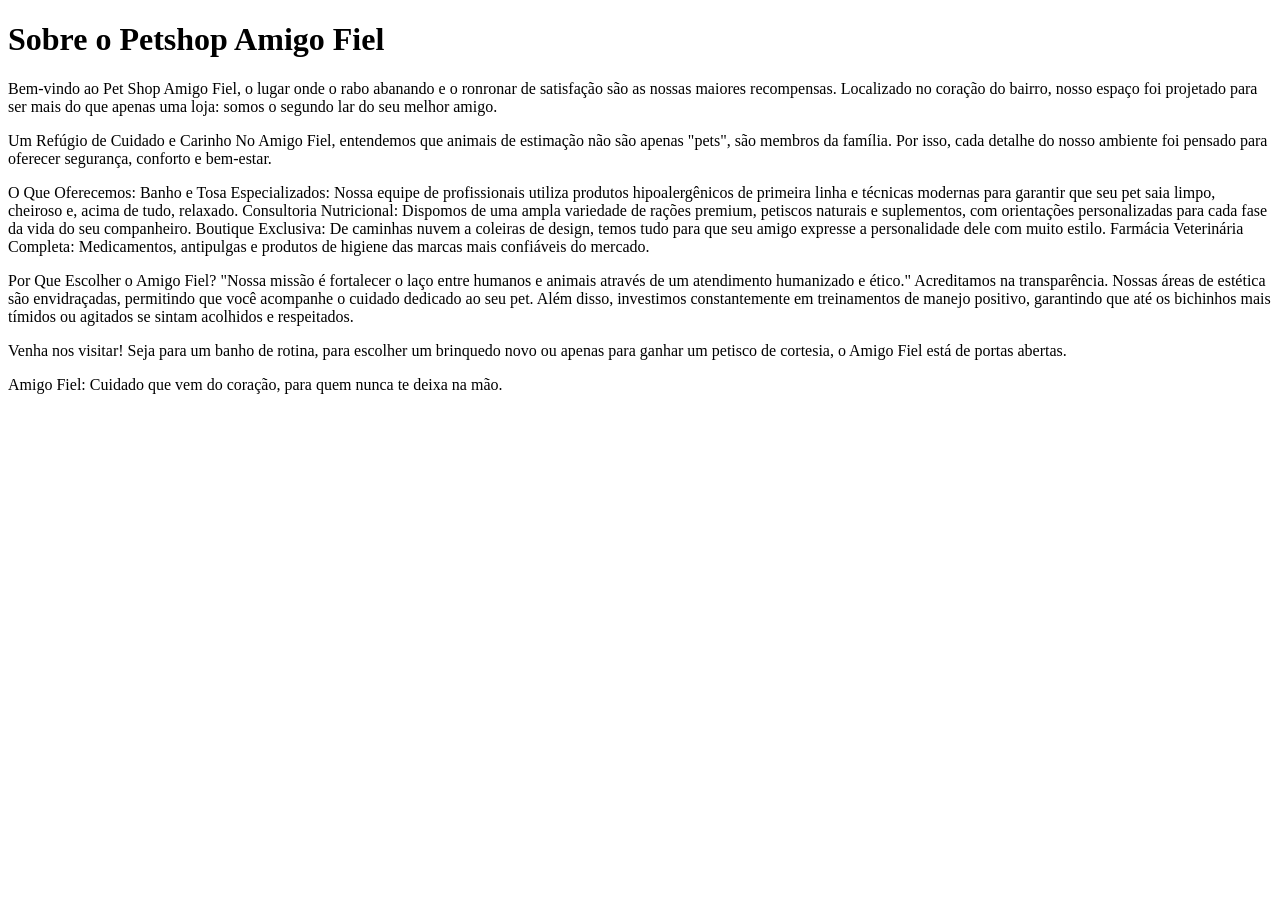
<file: sobre.html>
<!DOCTYPE html>
<html lang="pt-BR">
<head>
    <meta charset="UTF-8">
    <meta name="viewport" content="width=device-width, initial-scale=1.0">
    <title>Sobre a empresa</title>
</head>
<body>
    <header class="petshop">
        <h1>Sobre o Petshop Amigo Fiel</h1>
    </header>
    <section>
        Bem-vindo ao Pet Shop Amigo Fiel, o lugar onde o rabo abanando e o ronronar de satisfação são as nossas maiores recompensas. Localizado no coração do bairro, nosso espaço foi projetado para ser mais do que apenas uma loja: somos o segundo lar do seu melhor amigo.
        </section>

        <p>Um Refúgio de Cuidado e Carinho
No Amigo Fiel, entendemos que animais de estimação não são apenas "pets", são membros da família. Por isso, cada detalhe do nosso ambiente foi pensado para oferecer segurança, conforto e bem-estar.
    </p>


<p>O Que Oferecemos:
Banho e Tosa Especializados: Nossa equipe de profissionais utiliza produtos hipoalergênicos de primeira linha e técnicas modernas para garantir que seu pet saia limpo, cheiroso e, acima de tudo, relaxado.

Consultoria Nutricional: Dispomos de uma ampla variedade de rações premium, petiscos naturais e suplementos, com orientações personalizadas para cada fase da vida do seu companheiro.

Boutique Exclusiva: De caminhas nuvem a coleiras de design, temos tudo para que seu amigo expresse a personalidade dele com muito estilo.

Farmácia Veterinária Completa: Medicamentos, antipulgas e produtos de higiene das marcas mais confiáveis do mercado.</p>


<p> Por Que Escolher o Amigo Fiel?
"Nossa missão é fortalecer o laço entre humanos e animais através de um atendimento humanizado e ético."

Acreditamos na transparência. Nossas áreas de estética são envidraçadas, permitindo que você acompanhe o cuidado dedicado ao seu pet. Além disso, investimos constantemente em treinamentos de manejo positivo, garantindo que até os bichinhos mais tímidos ou agitados se sintam acolhidos e respeitados.
</p>

<p>Venha nos visitar!
Seja para um banho de rotina, para escolher um brinquedo novo ou apenas para ganhar um petisco de cortesia, o Amigo Fiel está de portas abertas.
</p>

<section>
    <p>
        Amigo Fiel: Cuidado que vem do coração, para quem nunca te deixa na mão.
    </p>
</section>




</body>
</html>
</file>
